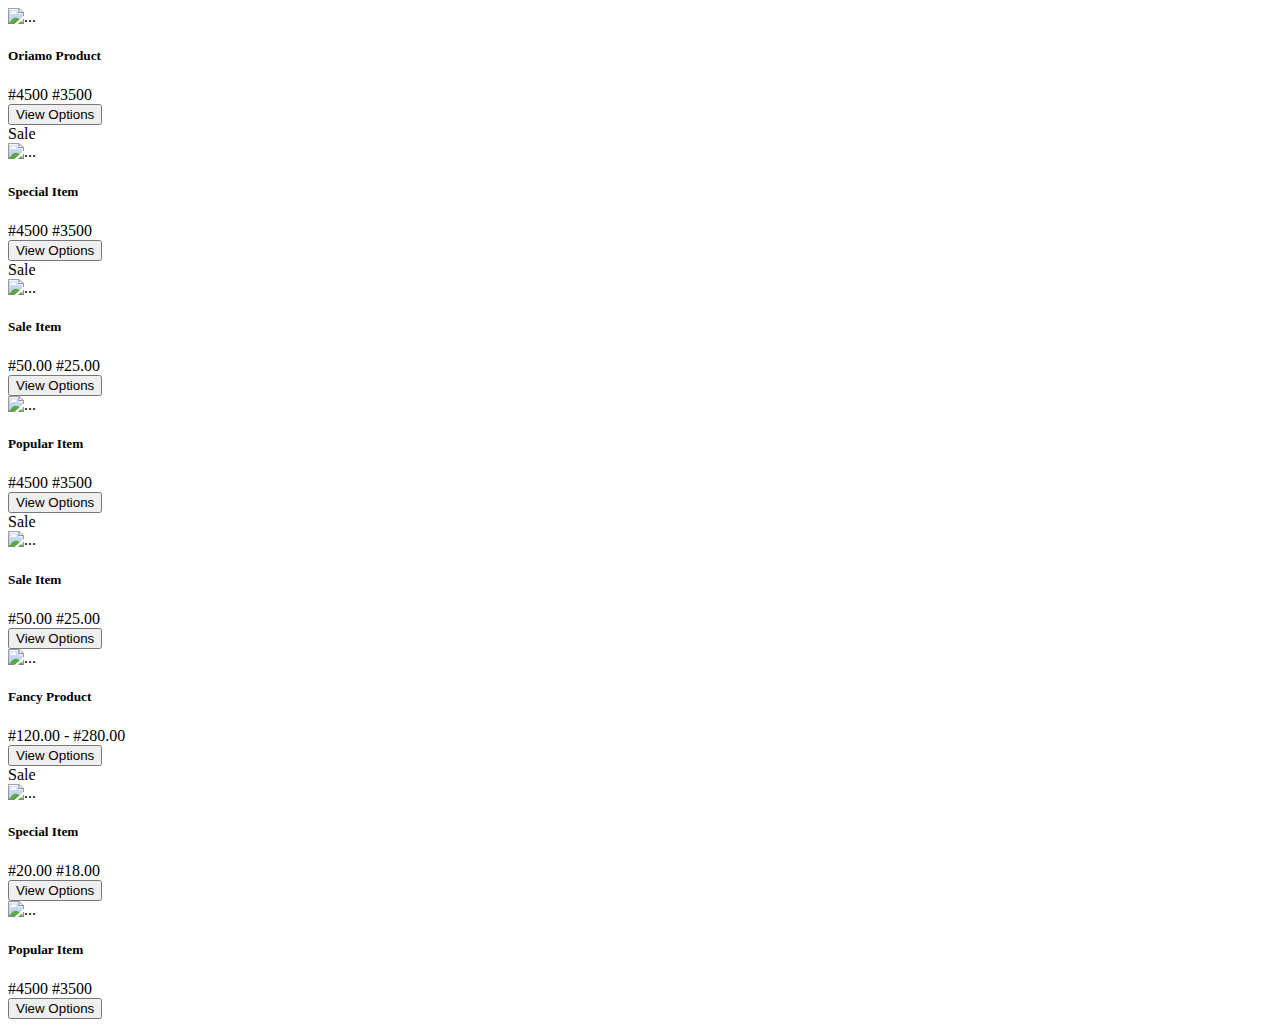
<file: src/main/resources/templates/index.html>
<!DOCTYPE html>
<html lang="en" xmlns:th="http://www.thymeleaf.org">
    <head>
        <meta charset="utf-8" />
        <meta name="viewport" content="width=device-width, initial-scale=1, shrink-to-fit=no" />
        <meta name="description" content="" />
        <meta name="author" content="" />
        <title>Famous Venture Homepage</title>
        <!-- Favicon-->
        <link rel="icon" type="image/x-icon" th:href="@{assets/assets/favicon.ico}" />
        <!-- Bootstrap icons-->
        <link th:href="@{https://cdn.jsdelivr.net/npm/bootstrap-icons@1.5.0/font/bootstrap-icons.css}" rel="stylesheet" />
        <!-- Core theme CSS (includes Bootstrap)-->
        <link th:href="@{assets/css/styles.css}" rel="stylesheet" />
    </head>
    <body>


        <nav th:insert="fragments.html :: topnav"></nav>
        <header th:insert="fragments.html :: header"></header>

        <section class="py-5">
            <div class="container px-4 px-lg-5 mt-5">
                <div class="row gx-4 gx-lg-5 row-cols-2 row-cols-md-3 row-cols-xl-4 justify-content-center">
                    <div class="col mb-5">

                        <div class="card h-100">
                            <!-- Product image-->
                            <img class="card-img-top" th:src="@{assets/assets/StrongBassEarphone.jpg}"  alt="..." />
                            <!-- Product details-->
                            <div class="card-body p-4">
                                <div class="text-center">
                                    <!-- Product name-->
                                    <h5 class="fw-bolder">Oriamo Product</h5>
                                    <!-- Product price-->
                                    <span class="text-muted text-decoration-line-through">#4500</span>
                                    #3500
                                </div>
                                <a th:href="@{/product/{id}(id=${productDto.getOriamo()})}">
                                    <div class="text-center">
                                        <div class="form-check">

                                        </div>
                                        <button class="btn btn-outline-dark mt-auto" value="Oriamo" >
                                            View Options</button></div>
                                    <!--                                th:href="@{/posts/fullPost/{postId}(postId=${post.getId()})}"-->
                                </a>
                            </div>


                            <!-- Product actions-->

                        </div>

                    </div>
                    <div class="col mb-5">
                        <div class="card h-100">
                            <!-- Sale badge-->
                            <div class="badge bg-dark text-white position-absolute" style="top: 0.5rem; right: 0.5rem">Sale</div>
                            <!-- Product image-->
                            <img class="card-img-top" th:src="@{assets/assets/Lavalier.jpg}" alt="..." />
                            <!-- Product details-->
                            <div class="card-body p-4">
                                <div class="text-center">
                                    <!-- Product name-->
                                    <h5 class="fw-bolder">Special Item</h5>
                                    <!-- Product price-->
                                    <span class="text-muted text-decoration-line-through">#4500</span>
                                    #3500
                                </div>
                                <a th:href="@{/product/{id}(id=${productDto.getLavelier()})}">
                                    <div class="text-center">
                                        <div class="form-check">

                                        </div>
                                        <button class="btn btn-outline-dark mt-auto" value="Oriamo" >
                                            View Options</button></div>
                                    <!--                                th:href="@{/posts/fullPost/{postId}(postId=${post.getId()})}"-->
                                </a>
                            </div>



                        </div>
                    </div>
                    <div class="col mb-5">
                        <div class="card h-100">
                            <!-- Sale badge-->
                            <div class="badge bg-dark text-white position-absolute" style="top: 0.5rem; right: 0.5rem">Sale</div>
                            <!-- Product image-->
                            <img class="card-img-top" th:src="@{assets/assets/hp-15s-du.jpg}" alt="..." />
                            <!-- Product details-->
                            <div class="card-body p-4">
                                <div class="text-center">
                                    <!-- Product name-->
                                    <h5 class="fw-bolder">Sale Item</h5>
                                    <!-- Product price-->
                                    <span class="text-muted text-decoration-line-through">#50.00</span>
                                    #25.00
                                </div>
                                <a th:href="@{/product/{id}(id=${productDto.getHp()})}">
                                    <div class="text-center">
                                        <div class="form-check">

                                        </div>
                                        <button class="btn btn-outline-dark mt-auto" value="Oriamo" >
                                            View Options</button></div>
                                    <!--                                th:href="@{/posts/fullPost/{postId}(postId=${post.getId()})}"-->
                                </a>
                            </div>
                            <!-- Product actions-->



                        </div>
                    </div>
                    <div class="col mb-5">
                        <div class="card h-100">
                            <!-- Product image-->
                            <img class="card-img-top" th:src="@{assets/assets/powerbank.jpg}" alt="..." />
                            <!-- Product details-->
                            <div class="card-body p-4">
                                <div class="text-center">
                                    <!-- Product name-->
                                    <h5 class="fw-bolder">Popular Item</h5>
                                    <!-- Product price-->
                                    <span class="text-muted text-decoration-line-through">#4500</span>
                                    #3500
                                </div>
                                <a th:href="@{/product/{id}(id=${productDto.getPowerBank()})}">
                                    <div class="text-center">
                                        <div class="form-check">

                                        </div>
                                        <button class="btn btn-outline-dark mt-auto" value="Oriamo" >
                                            View Options</button></div>
                                    <!--                                th:href="@{/posts/fullPost/{postId}(postId=${post.getId()})}"-->
                                </a>
                            </div>
                            <!-- Product actions-->


                        </div>
                    </div>
                    <div class="col mb-5">
                        <div class="card h-100">
                            <!-- Sale badge-->
                            <div class="badge bg-dark text-white position-absolute" style="top: 0.5rem; right: 0.5rem">Sale</div>
                            <!-- Product image-->
                            <img class="card-img-top" th:src="@{assets/assets/CarWireless.jpg}" alt="..." />
                            <!-- Product details-->
                            <div class="card-body p-4">
                                <div class="text-center">
                                    <!-- Product name-->
                                    <h5 class="fw-bolder">Sale Item</h5>
                                    <!-- Product price-->
                                    <span class="text-muted text-decoration-line-through">#50.00</span>
                                    #25.00
                                </div>
                                <a th:href="@{/product/{id}(id=${productDto.getCarwireless()})}">
                                    <div class="text-center">
                                        <div class="form-check">

                                        </div>
                                        <button class="btn btn-outline-dark mt-auto" value="Oriamo" >
                                            View Options</button></div>
                                    <!--                                th:href="@{/posts/fullPost/{postId}(postId=${post.getId()})}"-->
                                </a>
                            </div>
                            <!-- Product actions-->

                        </div>
                    </div>
                    <div class="col mb-5">
                        <div class="card h-100">
                            <!-- Product image-->
                            <img class="card-img-top" th:src="@{assets/assets/JBLWirelessEarbuds.jpg}" alt="..." />
                            <!-- Product details-->
                            <div class="card-body p-4">
                                <div class="text-center">
                                    <!-- Product name-->
                                    <h5 class="fw-bolder">Fancy Product</h5>
                                    <!-- Product price-->
                                    #120.00 - #280.00
                                </div>
                                <a th:href="@{/product/{id}(id=${productDto.getJBLWireless()})}">
                                    <div class="text-center">
                                        <div class="form-check">

                                        </div>
                                        <button class="btn btn-outline-dark mt-auto" value="Oriamo" >
                                            View Options</button></div>
                                    <!--                                th:href="@{/posts/fullPost/{postId}(postId=${post.getId()})}"-->
                                </a>
                            </div>
                            <!-- Product actions-->

                        </div>
                    </div>
                    <div class="col mb-5">
                        <div class="card h-100">
                            <!-- Sale badge-->
                            <div class="badge bg-dark text-white position-absolute" style="top: 0.5rem; right: 0.5rem">Sale</div>
                            <!-- Product image-->
                            <img class="card-img-top" th:src="@{assets/assets/xtreme-3-001-500x500.jpg }" alt="..." />
                            <!-- Product details-->
                            <div class="card-body p-4">
                                <div class="text-center">
                                    <!-- Product name-->
                                    <h5 class="fw-bolder">Special Item</h5>
                                    <span class="text-muted text-decoration-line-through">#20.00</span>
                                    #18.00
                                </div>
                                <a th:href="@{/product/{id}(id=${productDto.getXtreme()})}">
                                    <div class="text-center">
                                        <div class="form-check">

                                        </div>
                                        <button class="btn btn-outline-dark mt-auto" value="Oriamo" >
                                            View Options</button></div>
                                    <!--                                th:href="@{/posts/fullPost/{postId}(postId=${post.getId()})}"-->
                                </a>
                            </div>
                            <!-- Product actions-->

                        </div>
                    </div>
                    <div class="col mb-5">
                        <div class="card h-100">
                            <!-- Product image-->
                            <img class="card-img-top" th:src="@{assets/assets/oraimo-smart-watch.jpg}" alt="..." />
                            <!-- Product details-->
                            <div class="card-body p-4">
                                <div class="text-center">
                                    <!-- Product name-->
                                    <h5 class="fw-bolder">Popular Item</h5>
                                    <!-- Product reviews-->
                                    <span class="text-muted text-decoration-line-through">#4500</span>
                                    #3500
                                </div>
                                <a th:href="@{/product/{id}(id=${productDto.getSmartwatch()})}">
                                    <div class="text-center">
                                        <div class="form-check">

                                        </div>
                                        <button class="btn btn-outline-dark mt-auto" value="Oriamo" >
                                            View Options</button></div>
                                    <!--                                th:href="@{/posts/fullPost/{postId}(postId=${post.getId()})}"-->
                                </a>
                            </div>

                        </div>
                    </div>
                </div>
            </div>
        </section>
        <footer th:insert="fragments.html :: footer"></footer>
        <script th:src="@{https://cdn.jsdelivr.net/npm/bootstrap@5.0.2/dist/js/bootstrap.bundle.min.js}"></script>
        <!-- Core theme JS-->
        <script th:src="@{assets/js/scripts.js}"></script>

    </body>
</html>
</file>
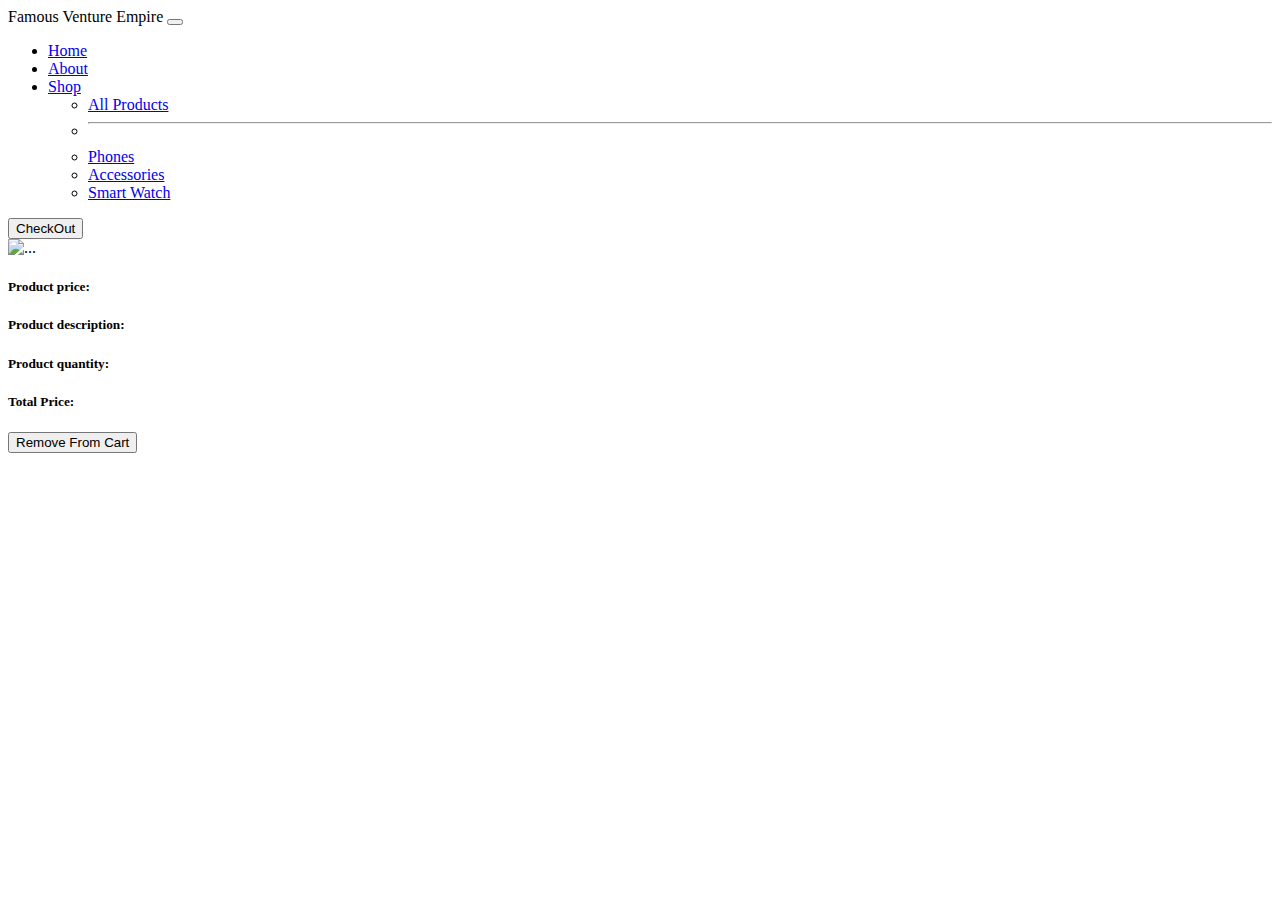
<file: src/main/resources/templates/cart.html>
<!DOCTYPE html>
<html lang="en" xmlns:th="http://www.thymeleaf.org">
<head>
    <meta charset="utf-8" />
    <meta name="viewport" content="width=device-width, initial-scale=1, shrink-to-fit=no" />
    <meta name="description" content="" />
    <meta name="author" content="" />
    <title>Shop Homepage - Start Bootstrap Template</title>
    <!-- Favicon-->
    <link rel="icon" type="image/x-icon" th:href="@{assets/assets/favicon.ico}" />
    <!-- Bootstrap icons-->
    <link th:href="@{https://cdn.jsdelivr.net/npm/bootstrap-icons@1.5.0/font/bootstrap-icons.css}" rel="stylesheet" />
    <!-- Core theme CSS (includes Bootstrap)-->
    <link th:href="@{assets/css/styles.css}" rel="stylesheet" />

</head>
<body>

<nav class="navbar navbar-expand-lg navbar-light bg-light" th:fragment="topnav">
    <div class="container px-4 px-lg-5">
        <a class="navbar-brand" th:href="@{/}">Famous Venture Empire</a>
        <button class="navbar-toggler" type="button" data-bs-toggle="collapse" data-bs-target="#navbarSupportedContent" aria-controls="navbarSupportedContent" aria-expanded="false" aria-label="Toggle navigation"><span class="navbar-toggler-icon"></span></button>
        <div class="collapse navbar-collapse" id="navbarSupportedContent">
            <ul class="navbar-nav me-auto mb-2 mb-lg-0 ms-lg-4">
                <li class="nav-item"><a class="nav-link active" aria-current="page" href="#!">Home</a></li>
                <li class="nav-item"><a class="nav-link" href="#!">About</a></li>
                <li class="nav-item dropdown">
                    <a class="nav-link dropdown-toggle" id="navbarDropdown" href="#" role="button" data-bs-toggle="dropdown" aria-expanded="false">Shop</a>
                    <ul class="dropdown-menu" aria-labelledby="navbarDropdown">
                        <li><a class="dropdown-item" href="#!">All Products</a></li>
                        <li><hr class="dropdown-divider" /></li>
                        <li><a class="dropdown-item" href="#!">Phones</a></li>
                        <li><a class="dropdown-item" href="#!">Accessories</a></li>
                        <li><a class="dropdown-item" href="#!">Smart Watch</a></li>
                    </ul>
                </li>
            </ul>

                <a th:href="@{/Checkout/{phoneNumbers}  (phoneNumbers=${phoneNumber})}">
                    <button class="btn btn-outline-dark" type="submit">

                        <i class="bi-cart-fill me-2"></i>
                        CheckOut
                    </button>
                </a>


        </div>
    </div>
</nav>

<section class="py-5">
    <div class="container px-4 px-lg-5 mt-5">
        <div class="row gx-4 gx-lg-5 row-cols-2 row-cols-md-3 row-cols-xl-4 justify-content-center">
            <div class="col mb-5">
                <div class="card h-100" th:each="product:${productList}">

                    <!-- Product image-->

                    <img class="card-img-top" th:src="${product.image}"  alt="..." />
                    <!-- Product details-->
                    <div class="card-body p-4">
                        <div class="text-center">
                            <!-- Product name-->

                            <h5 class="fw-bolder">Product price: <a href="#" class="post-title" th:text="${product.price}"></a></h5>
                            <h5 class="fw-bolder">Product description: <a href="#" class="post-title" th:text="${product.description}"></a></h5>
                            <h5 class="fw-bolder">Product quantity: <a href="#" class="post-title" th:text="${product.productQuantity}"></a></h5>
                            <h5 class="fw-bolder">Total Price: <a href="#" class="post-title" th:text="${product.grandTotal}"></a></h5>


                            <a th:href="@{/removeFromCart/{description}/{price}/{productQuantity}/{phoneNumbers} (description=${product.description},price=${product.price},productQuantity=${product.productQuantity},phoneNumbers=${phoneNumber})}">
                                <button class="btn btn-outline-dark mt-auto">
                                    Remove From Cart
                                </button>
                            </a>
<!--                            </form>-->
                            <!-- Product price-->
                        </div>
                    </div>


                    <!-- Product actions-->
                    <!--          <div class="card-footer p-4 pt-0 border-top-0 bg-transparent">-->
                    <!--            <div class="text-center"><a class="btn btn-outline-dark mt-auto" href="#">View options</a></div>-->
                    <!--          </div>-->
                </div>

            </div>
        </div>
    </div>
</section>
<div>

</div>
<!-- Footer-->
<!--<footer th:insert="fragments.html :: footer"></footer>-->
<!--<footer class="py-5 bg-dark">-->
<!--  <div class="container"><p class="m-0 text-center text-white">Copyright &copy; Famous Ventures Empire 2021</p></div>-->
<!--</footer>-->
<!-- Bootstrap core JS-->
<script th:src="@{https://cdn.jsdelivr.net/npm/bootstrap@5.0.2/dist/js/bootstrap.bundle.min.js}"></script>
<!-- Core theme JS-->
<script th:src="@{assets/js/scripts.js}"></script>
</body>
</html>
</file>
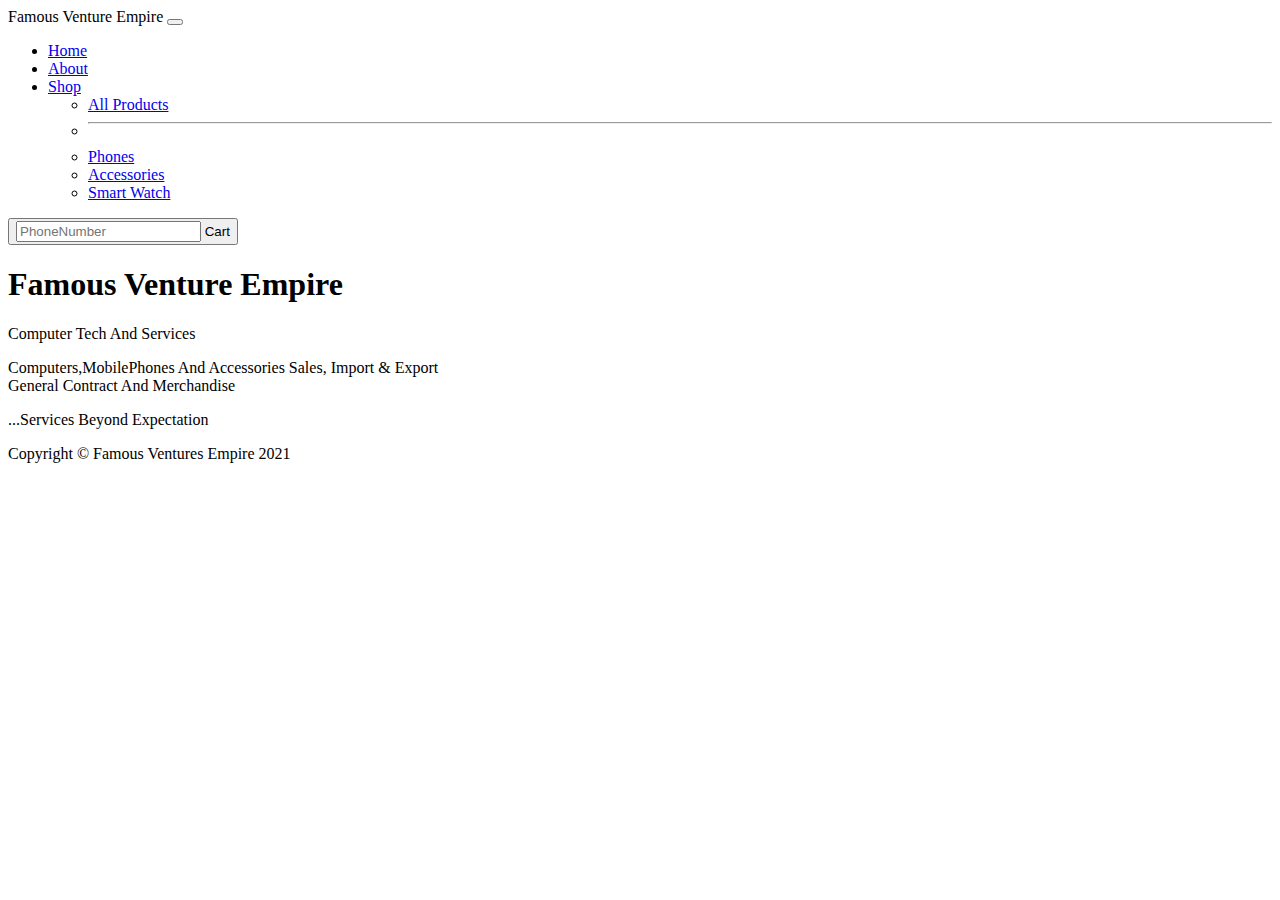
<file: src/main/resources/templates/fragments.html>
<!DOCTYPE html>
<html lang="en" xmlns:th="http://www.thymeleaf.org">
<head>
    <meta charset="utf-8" />
    <meta name="viewport" content="width=device-width, initial-scale=1, shrink-to-fit=no" />
    <meta name="description" content="" />
    <meta name="author" content="" />
    <title>Shop Homepage - Start Bootstrap Template</title>
    <!-- Favicon-->
    <link rel="icon" type="image/x-icon" th:href="@{assets/assets/favicon.ico}" />
    <!-- Bootstrap icons-->
    <link th:href="@{https://cdn.jsdelivr.net/npm/bootstrap-icons@1.5.0/font/bootstrap-icons.css}" rel="stylesheet" />
    <!-- Core theme CSS (includes Bootstrap)-->
    <link th:href="@{assets/css/styles.css}" rel="stylesheet" />
</head>
<body>
<!-- Navigation-->
<nav class="navbar navbar-expand-lg navbar-light bg-light" th:fragment="topnav">
    <div class="container px-4 px-lg-5">
        <a class="navbar-brand" th:href="@{/}">Famous Venture Empire</a>
        <button class="navbar-toggler" type="button" data-bs-toggle="collapse" data-bs-target="#navbarSupportedContent" aria-controls="navbarSupportedContent" aria-expanded="false" aria-label="Toggle navigation"><span class="navbar-toggler-icon"></span></button>
        <div class="collapse navbar-collapse" id="navbarSupportedContent">
            <ul class="navbar-nav me-auto mb-2 mb-lg-0 ms-lg-4">
                <li class="nav-item"><a class="nav-link active" aria-current="page" href="#!">Home</a></li>
                <li class="nav-item"><a class="nav-link" href="#!">About</a></li>
                <li class="nav-item dropdown">
                    <a class="nav-link dropdown-toggle" id="navbarDropdown" href="#" role="button" data-bs-toggle="dropdown" aria-expanded="false">Shop</a>
                    <ul class="dropdown-menu" aria-labelledby="navbarDropdown">
                        <li><a class="dropdown-item" href="#!">All Products</a></li>
                        <li><hr class="dropdown-divider" /></li>
                        <li><a class="dropdown-item" href="#!">Phones</a></li>
                        <li><a class="dropdown-item" href="#!">Accessories</a></li>
                        <li><a class="dropdown-item" href="#!">Smart Watch</a></li>
                    </ul>
                </li>
            </ul>
            <form th:action="@{/findCart}" method="get" th:object="${productDto}" enctype="multipart/form-data">
                <button class="btn btn-outline-dark" type="submit">
                    <input type="text" th:field="*{phoneNumber}" name="text" id="form6Example3" class="form-control" placeholder="PhoneNumber" required>
                    <i class="bi-cart-fill me-1"></i>
                    Cart
                </button>
            </form>
        </div>
    </div>
</nav>
<!-- Header-->
<header class="bg-dark py-5" th:fragment="header">
    <div class="container px-4 px-lg-5 my-5">
        <div class="text-center text-white">
            <h1 class="display-4 fw-bolder">Famous Venture Empire</h1>
            <p class="lead fw-normal text-white-50 mb-0">Computer Tech And Services</p>
            <p class="lead fw-normal text-white-50 mb-0">Computers,MobilePhones And Accessories Sales, Import & Export<br> General Contract And Merchandise</p>
            <p class="lead fw-normal text-white-50 mb-0">...Services Beyond Expectation</p>
        </div>
    </div>
</header>

<footer class="py-5 bg-dark" th:fragment="footer">
    <div class="container"><p class="m-0 text-center text-white">Copyright &copy; Famous Ventures Empire 2021</p></div>
</footer>
<!-- Bootstrap core JS-->
<script th:src="@{https://cdn.jsdelivr.net/npm/bootstrap@5.0.2/dist/js/bootstrap.bundle.min.js}"></script>
<!-- Core theme JS-->
<script th:src="@{assets/js/scripts.js}"></script>
</file>
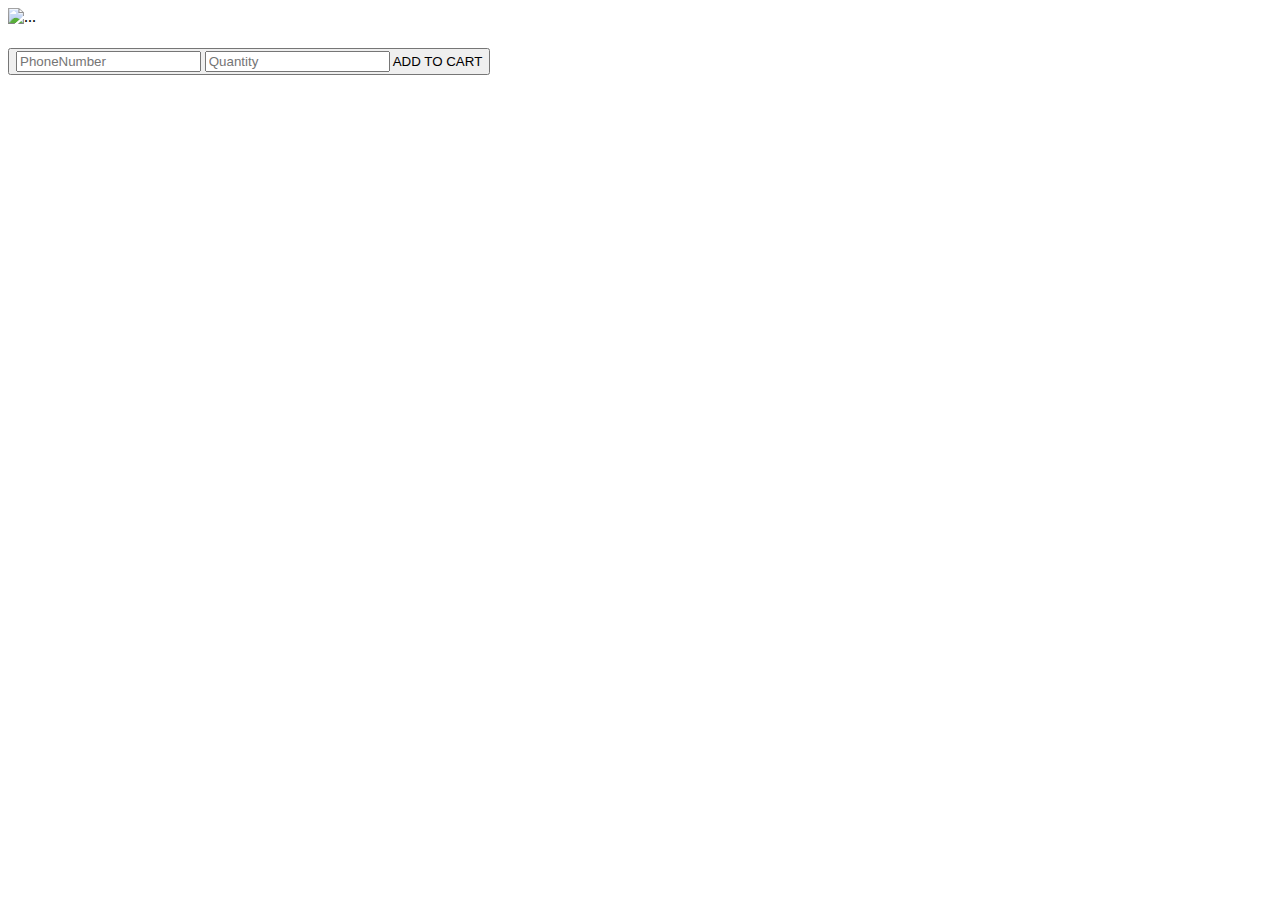
<file: src/main/resources/templates/product.html>
<!DOCTYPE html>
<html lang="en" xmlns:th="http://www.thymeleaf.org">
<head>
  <meta charset="utf-8" />
  <meta name="viewport" content="width=device-width, initial-scale=1, shrink-to-fit=no" />
  <meta name="description" content="" />
  <meta name="author" content="" />
  <title>Shop Homepage - Start Bootstrap Template</title>
  <!-- Favicon-->
  <link rel="icon" type="image/x-icon" th:href="@{assets/assets/favicon.ico}" />
  <!-- Bootstrap icons-->
  <link th:href="@{https://cdn.jsdelivr.net/npm/bootstrap-icons@1.5.0/font/bootstrap-icons.css}" rel="stylesheet" />
  <!-- Core theme CSS (includes Bootstrap)-->
  <link th:href="@{assets/css/styles.css}" rel="stylesheet" />

</head>
<body>

<nav th:insert="fragments.html :: topnav"></nav>

<section class="py-5">
  <div class="container px-4 px-lg-5 mt-5">
    <div class="row gx-4 gx-lg-5 row-cols-2 row-cols-md-3 row-cols-xl-4 justify-content-center">
      <div class="col mb-5">
        <div class="card h-100" th:each="product:${productList}">

          <!-- Product image-->

          <img class="card-img-top" th:src="${product.image}"  alt="..." />
          <!-- Product details-->
          <div class="card-body p-4">
            <div class="text-center">
              <!-- Product name-->
              <h5 class="fw-bolder"> <a href="#" class="post-title" th:text="${product.price}"></a></h5>
              <h5 class="fw-bolder"> <a href="#" class="post-title" th:text="${product.description}"></a></h5>
              <form th:action="@{/addProductToCart/{id}(id=${product.getId()})}" method="post" th:object="${productDto}" enctype="multipart/form-data">
                <div class="text-center">
                  <div class="form-check">
                  </div>

                  <button class="btn btn-outline-dark mt-auto">

                    <input type="text" th:field="*{phoneNumber}" name="text" id="form6Example3" class="form-control" placeholder="PhoneNumber" required>
                    <input type="text" th:field="*{productQuantity}" name="text" id="form6Example2" class="form-control" placeholder="Quantity" required>
                    ADD TO CART</button></div>
              </form>

              <!-- Product price-->
            </div>
          </div>

          <!-- Product actions-->

        </div>
      </div>
    </div>
  </div>
</section>
<div>

</div>

<!-- Bootstrap core JS-->
<script th:src="@{https://cdn.jsdelivr.net/npm/bootstrap@5.0.2/dist/js/bootstrap.bundle.min.js}"></script>
<!-- Core theme JS-->
<script th:src="@{assets/js/scripts.js}"></script>
</body>
</html>
</file>
